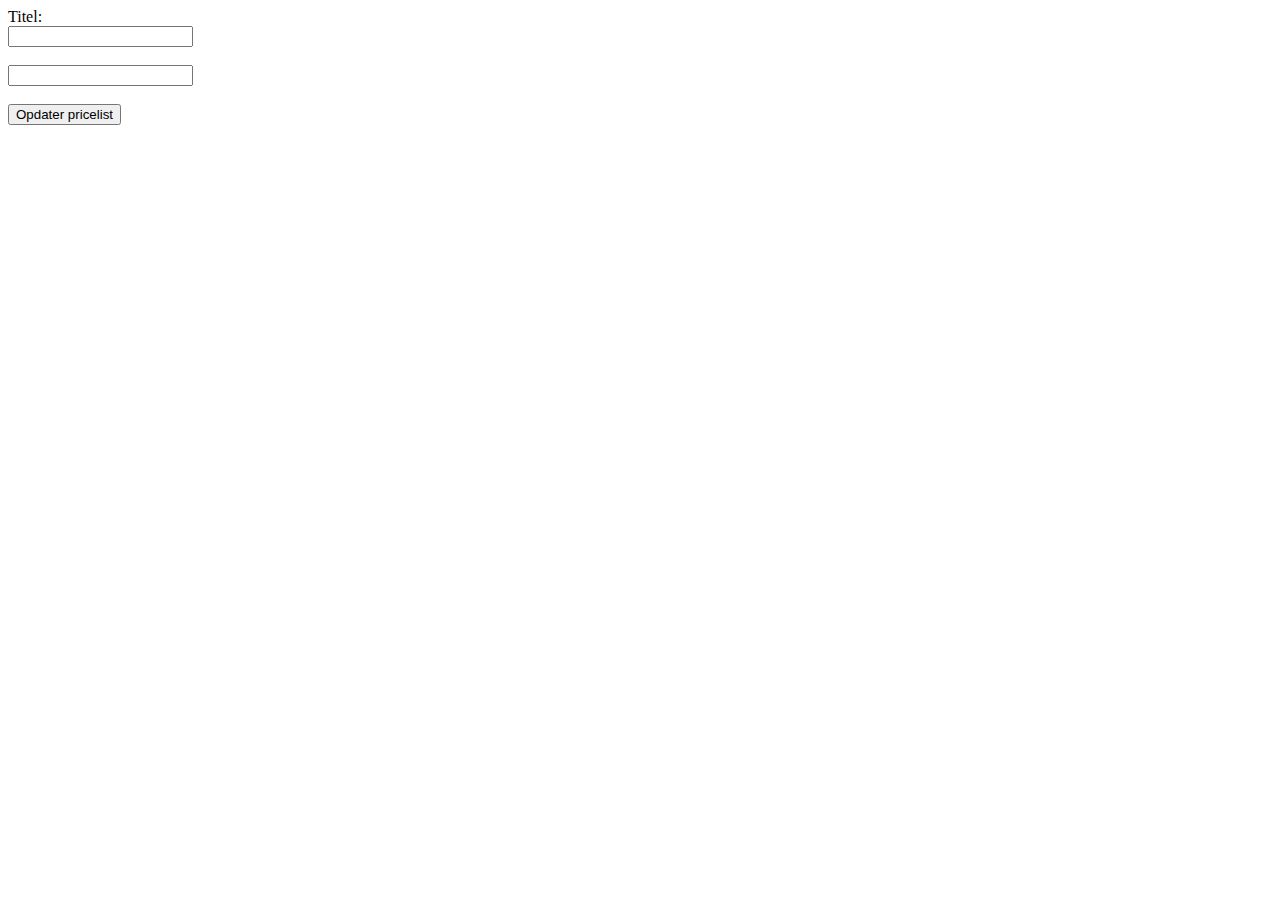
<file: src/main/resources/templates/updatepricelist.html>
<!DOCTYPE html>
<html lang="en" xmlns:th="http://java.sun.com/jsf/composite">
  <head>
    <meta charset="UTF-8" />
    <meta name="viewport" content="width=device-width, initial-scale=1.0" />
    <link rel="stylesheet" th:href="@{/css/style.css}" />
    <link rel="stylesheet" href="https://stackpath.bootstrapcdn.com/bootstrap/4.1.3/css/bootstrap.min.css"
    integrity="sha384-MCw98/SFnGE8fJT3GXwEOngsV7Zt27NXFoaoApmYm81iuXoPkFOJwJ8ERdknLPMO" crossorigin="anonymous">
    <title>Update movie </title>
  </head>

  <body>
    <form
      class="form"
      action="#"
      th:action="@{/newpricelist}"
      th:object="${pricelist}"
      method="POST"
    >
      <input type="hidden" th:field="*{pricelistid}" />

      <label for="repprice">Titel:</label><br />
      <input
        type="number"
        id="repprice"
        th:field="*{repprice}"
        name="repprice"
      /><br /><br />

      <input
      type="text"
      id="reptime"
      th:field="*{reptime}"
      name="reptime"
    /><br /><br />

      <button type="submit" class="btn btn-info col-2">Opdater pricelist</button>
    </form>
  </body>
</html>
</file>
